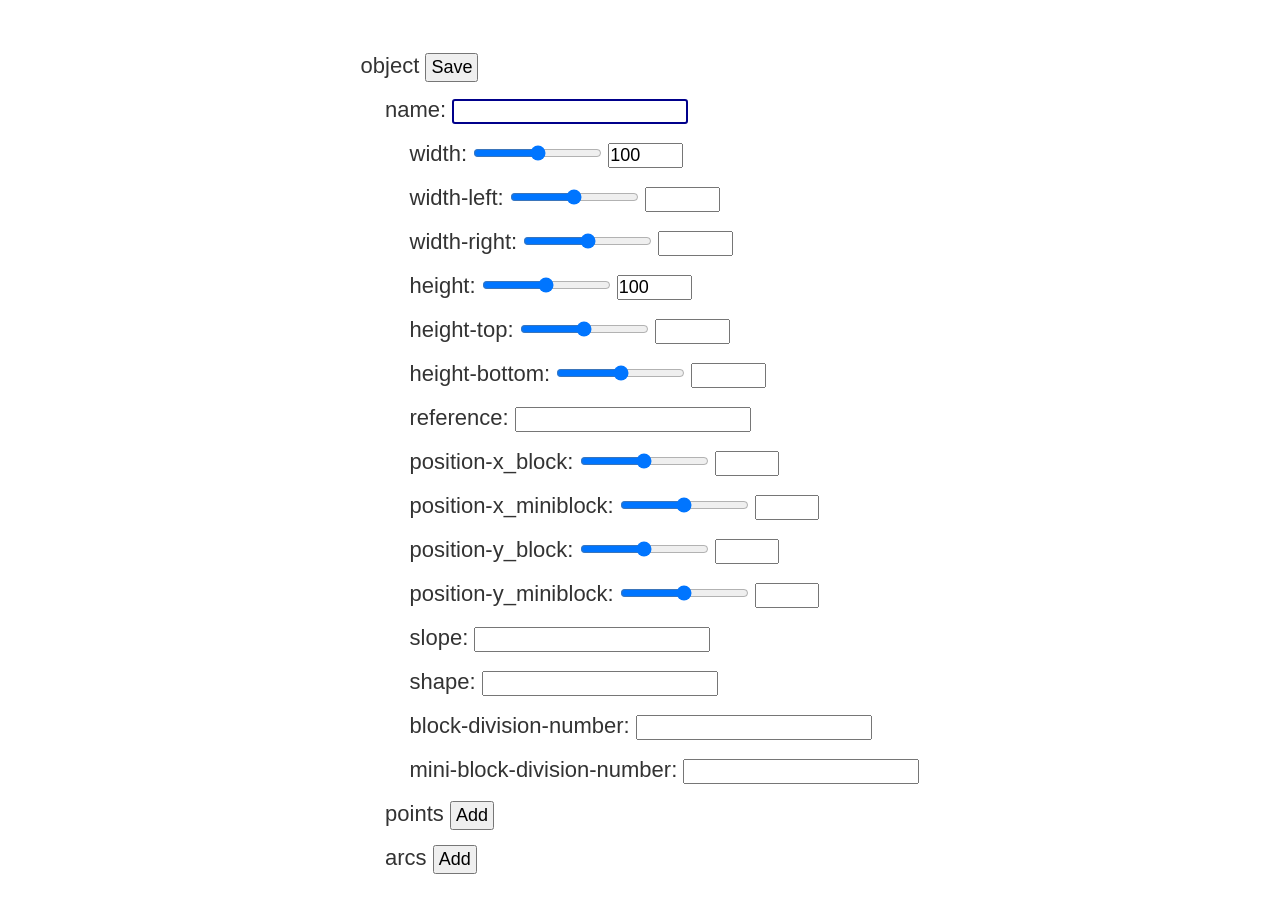
<file: index.html>
<!DOCTYPE html>
<html lang="en">
  <head>
    <meta charset="UTF-8" />
    <meta name="viewport" content="width=device-width,initial-scale=1" />
    <link rel="stylesheet" href="style.css" />
    <title>Shape data</title>
  </head>
  <body>
    <div class="container">
      <ul id="list">
        object
        <!-- <button id="get-object" onclick="getObject()">Console Object</button>
        <button id="get-point" onclick="getPoints()">Console Points</button>
        <button id="get" onclick="getArcs()">Console Arcs</button> -->
        <button onclick="save()">Save</button>
        <li>
          <ul id="object">
            <label for="object-name">name:</label>
            <input type="text" id="object-name" name="object-name" autofocus />
            <li>
              <label for="object-width">width:</label>
              <input
                type="range"
                value="100"
                min="0"
                max="200"
                oninput="this.nextElementSibling.value = this.value"
              />
              <input
                type="number"
                value="100"
                min="0"
                max="1000"
                name="object-width"
                id="object-width"
                oninput="this.previousElementSibling.value = this.value"
              />
            </li>
            <li>
              <label for="object-width-left">width-left:</label>
              <input
                type="range"
                value="100"
                min="0"
                max="200"
                oninput="this.nextElementSibling.value = this.value"
              />
              <input
                type="number"
                min="0"
                max="1000"
                name="object-width-left"
                id="object-width-left"
                oninput="this.previousElementSibling.value = this.value"
              />
            </li>
            <li>
              <label for="object-width-right">width-right:</label>
              <input
                type="range"
                value="100"
                min="0"
                max="200"
                oninput="this.nextElementSibling.value = this.value"
              />
              <input
                type="number"
                min="0"
                max="1000"
                name="object-width-right"
                id="object-width-right"
                oninput="this.previousElementSibling.value = this.value"
              />
            </li>
            <li>
              <label for="object-height">height:</label>
              <input
                type="range"
                value="100"
                min="0"
                max="200"
                oninput="this.nextElementSibling.value = this.value"
              />
              <input
                type="number"
                value="100"
                min="0"
                max="1000"
                name="object-height"
                id="object-height"
                oninput="this.previousElementSibling.value = this.value"
              />
            </li>
            <li>
              <label for="object-height-top">height-top:</label>
              <input
                type="range"
                value="100"
                min="0"
                max="200"
                oninput="this.nextElementSibling.value = this.value"
              />
              <input
                type="number"
                min="0"
                max="1000"
                name="object-height-top"
                id="object-height-top"
                oninput="this.previousElementSibling.value = this.value"
              />
            </li>
            <li>
              <label for="object-height-bottom">height-bottom:</label>
              <input
                type="range"
                value="100"
                min="0"
                max="200"
                oninput="this.nextElementSibling.value = this.value"
              />
              <input
                type="number"
                min="0"
                max="1000"
                name="object-height-bottom"
                id="object-height-bottom"
                oninput="this.previousElementSibling.value = this.value"
              />
            </li>
            <li>
              <label for="object-reference">reference:</label>
              <input
                type="text"
                id="object-reference"
                name="object-reference"
              />
            </li>
            <li>
              <label for="object-position-x-block">position-x_block:</label>
              <input
                type="range"
                value="0"
                min="-20"
                max="20"
                oninput="this.nextElementSibling.value = this.value"
              />
              <input
                type="number"
                min="-20"
                max="20"
                name="object-position-x-block"
                id="object-position-x-block"
                oninput="this.previousElementSibling.value = this.value"
              />
            </li>
            <li>
              <label for="object-position-x-miniblock"
                >position-x_miniblock:</label
              >
              <input
                type="range"
                value="0"
                min="-20"
                max="20"
                oninput="this.nextElementSibling.value = this.value"
              />
              <input
                type="number"
                min="-20"
                max="20"
                name="object-position-x-miniblock"
                id="object-position-x-miniblock"
                oninput="this.previousElementSibling.value = this.value"
              />
            </li>
            <li>
              <label for="object-position-y-block">position-y_block:</label>
              <input
                type="range"
                value="0"
                min="-20"
                max="20"
                oninput="this.nextElementSibling.value = this.value"
              />
              <input
                type="number"
                min="-20"
                max="20"
                name="object-position-y-block"
                id="object-position-y-block"
                oninput="this.previousElementSibling.value = this.value"
              />
            </li>
            <li>
              <label for="object-position-y-miniblock"
                >position-y_miniblock:</label
              >
              <input
                type="range"
                value="0"
                min="-20"
                max="20"
                oninput="this.nextElementSibling.value = this.value"
              />
              <input
                type="number"
                min="-20"
                max="20"
                name="object-position-y-miniblock"
                id="object-position-y-miniblock"
                oninput="this.previousElementSibling.value = this.value"
              />
            </li>
            <li>
              <label for="object-slope">slope:</label>
              <input
                type="text"
                id="object-slope"
                name="object-slope"
                list="object-slope-example"
              />

              <datalist id="object-slope-example">
                <option value="0"></option>
                <option value="10"></option>
                <option value="20"></option>
                <option value="30"></option>
                <option value="40"></option>
                <option value="50"></option>
                <option value="60"></option>
                <option value="70"></option>
                <option value="80"></option>
                <option value="90"></option>
                <option value="100"></option>
                <option value="110"></option>
                <option value="120"></option>
                <option value="130"></option>
                <option value="140"></option>
                <option value="150"></option>
                <option value="160"></option>
                <option value="170"></option>
                <option value="180"></option>
              </datalist>
            </li>
            <li>
              <label for="object-shape">shape:</label>
              <input
                type="text"
                id="object-shape"
                name="object-shape"
                list="object-shape-example"
              />

              <datalist id="object-shape-example">
                <option value="circle"></option>
                <option value="rectangle"></option>
                <option value="triangle"></option>
              </datalist>
            </li>
            <li>
              <label for="object-block-division-number"
                >block-division-number:</label
              >
              <input
                type="text"
                id="object-block-division-number"
                name="object-block-division-number"
                list="object-block-division-number-example"
              />

              <datalist id="object-block-division-number-example">
                <option value="4"></option>
                <option value="8"></option>
                <option value="16"></option>
              </datalist>
            </li>
            <li>
              <label for="object-mini-block-division-number"
                >mini-block-division-number:</label
              >
              <input
                type="text"
                id="object-mini-block-division-number"
                name="object-mini-block-division-number"
                list="object-mini-block-division-number-example"
              />

              <datalist id="object-mini-block-division-number-example">
                <option value="4"></option>
                <option value="8"></option>
                <option value="16"></option>
              </datalist>
            </li>
          </ul>
        </li>
        <li id="point">
          points
          <button class="add-point-button">Add</button>
        </li>
        <li id="arc">
          arcs
          <button class="add-arc-button">Add</button>
        </li>
      </ul>
    </div>
    <script src="app.js"></script>
  </body>
</html>
</file>
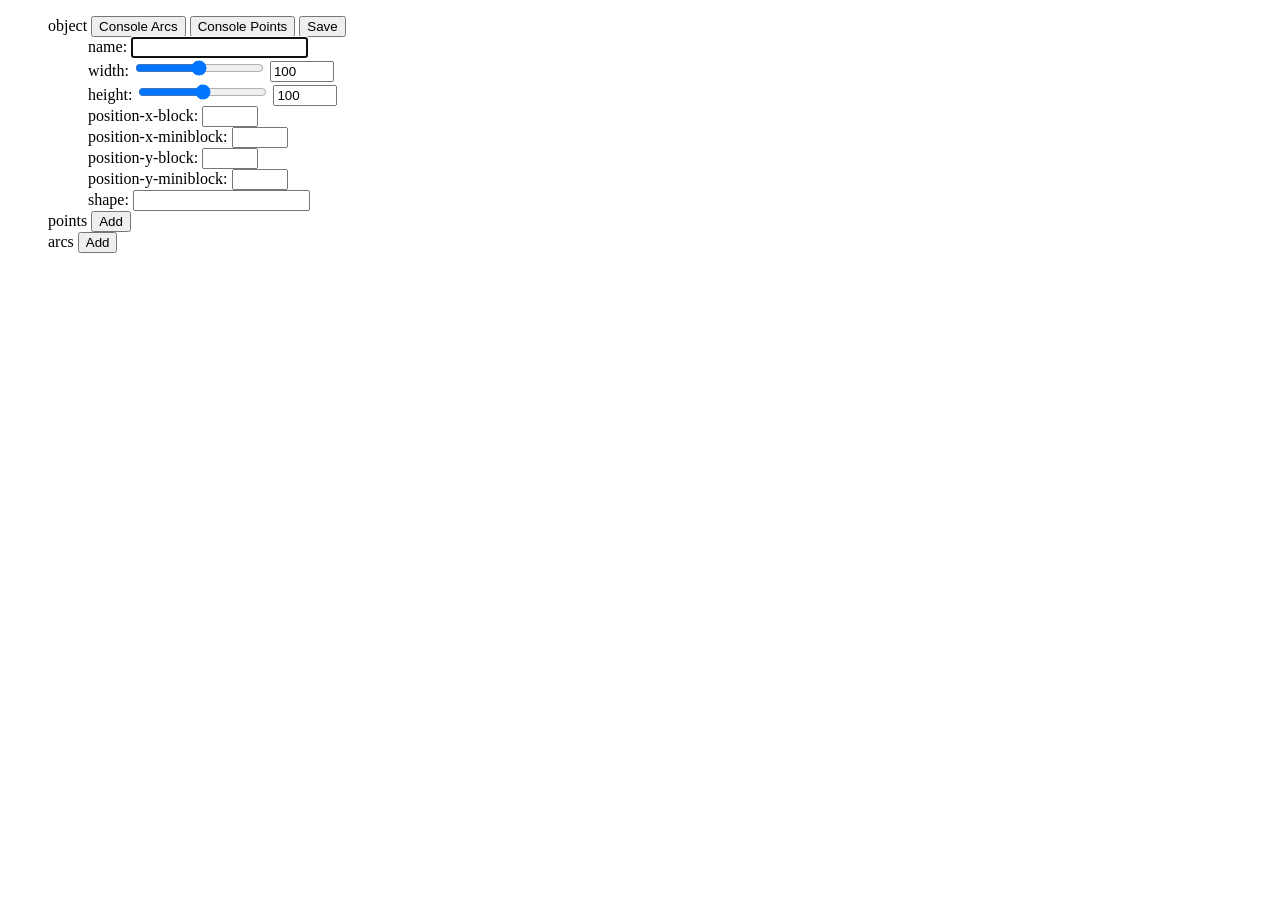
<file: shape-data.html>
<!DOCTYPE html>
<html lang="en">
  <head>
    <meta charset="UTF-8" />
    <style>
      ul li {
        list-style: none;
      }
    </style>
    <title>JavaScript Sample</title>
  </head>
  <body>
    <ul id="list">
      object
      <button id="get">Console Arcs</button>
      <button id="get-point">Console Points</button>
      <button onclick="save()">Save</button>
      <li>
        <ul id="object">
          <li>
            <label for="object-name">name:</label>
            <input type="text" id="object-name" name="object-name" autofocus />
          </li>
          <li>
            <label for="object-width">width:</label>
            <input
              type="range"
              value="100"
              min="0"
              max="200"
              oninput="this.nextElementSibling.value = this.value"
            />
            <input
              type="number"
              value="100"
              min="0"
              max="1000"
              name="object-width"
              id="object-width"
              oninput="this.previousElementSibling.value = this.value"
            />
          </li>
          <li>
            <label for="object-height">height:</label>
            <input
              type="range"
              value="100"
              min="0"
              max="200"
              oninput="this.nextElementSibling.value = this.value"
            />
            <input
              type="number"
              value="100"
              min="0"
              max="1000"
              name="object-height"
              id="object-height"
              oninput="this.previousElementSibling.value = this.value"
            />
          </li>
          <li>
            <label for="object-position-x-block">position-x-block:</label>
            <input
              type="number"
              min="-20"
              max="20"
              name="object-position-x-block"
              id="object-position-x-block"
            />
          </li>
          <li>
            <label for="object-position-x-miniblock"
              >position-x-miniblock:</label
            >
            <input
              type="number"
              min="-20"
              max="20"
              name="object-position-x-miniblock"
              id="object-position-x-miniblock"
            />
          </li>
          <li>
            <label for="object-position-y-block">position-y-block:</label>
            <input
              type="number"
              min="-20"
              max="20"
              name="object-position-y-block"
              id="object-position-y-block"
            />
          </li>
          <li>
            <label for="object-position-y-miniblock"
              >position-y-miniblock:</label
            >
            <input
              type="number"
              min="-20"
              max="20"
              name="object-position-y-miniblock"
              id="object-position-y-miniblock"
            />
          </li>
          <li>
            <label for="object-shape">shape:</label>
            <input
              type="text"
              id="object-shape"
              name="object-shape"
              list="object-shape-example"
            />

            <datalist id="object-shape-example">
              <option value="circle"></option>
              <option value="rectangle"></option>
              <option value="triangle"></option>
            </datalist>
          </li>
        </ul>
      </li>
      <li id="point">
        points
        <button class="add-point-button">Add</button>
        <datalist id="point-type-example">
          <option value="top"></option>
          <option value="left"></option>
          <option value="right"></option>
          <option value="bottom"></option>
        </datalist>
      </li>
      <li id="arc">
        arcs
        <button class="add-arc-button">Add</button>
        <datalist id="arc-type-example">
          <option value="top"></option>
          <option value="left"></option>
          <option value="right"></option>
          <option value="bottom"></option>
        </datalist>
      </li>
    </ul>
    <script src="app.js"></script>
  </body>
</html>
</file>
<file: style.css>
*,
*::before,
*::after {
  margin: 0;
  padding: 0;
  box-sizing: border-box;
}
html {
  font-family: sans-serif;
  font-size: clamp(1rem, 0.864rem + 0.68vw, 1.375rem);
  line-height: 2;
}
body {
  /* Light mode styles */
  background-color: #fff;
  color: #333;
}
.container {
  margin: 0 auto;
  max-width: 800px;
  padding: 2rem;
  display: grid;
  place-items: center;
}
button,
input,
select,
textarea {
  font-family: inherit;
  font-size: calc(100% - 4px);
  outline-color: darkblue;
}

button {
  padding: 2px 4px;
}
li {
  list-style: none;
  padding-inline-start: 2ch;
}
#point ul {
  padding-inline-start: 2ch;
}
#arc ul {
  padding-inline-start: 2ch;
}
@media (width < 500px) {
  input[type="range"] {
    display: block;
  }
}
@media (prefers-color-scheme: dark) {
  /* Dark mode styles */
  body {
    background-color: #333;
    color: #fff;
  }
}
</file>
